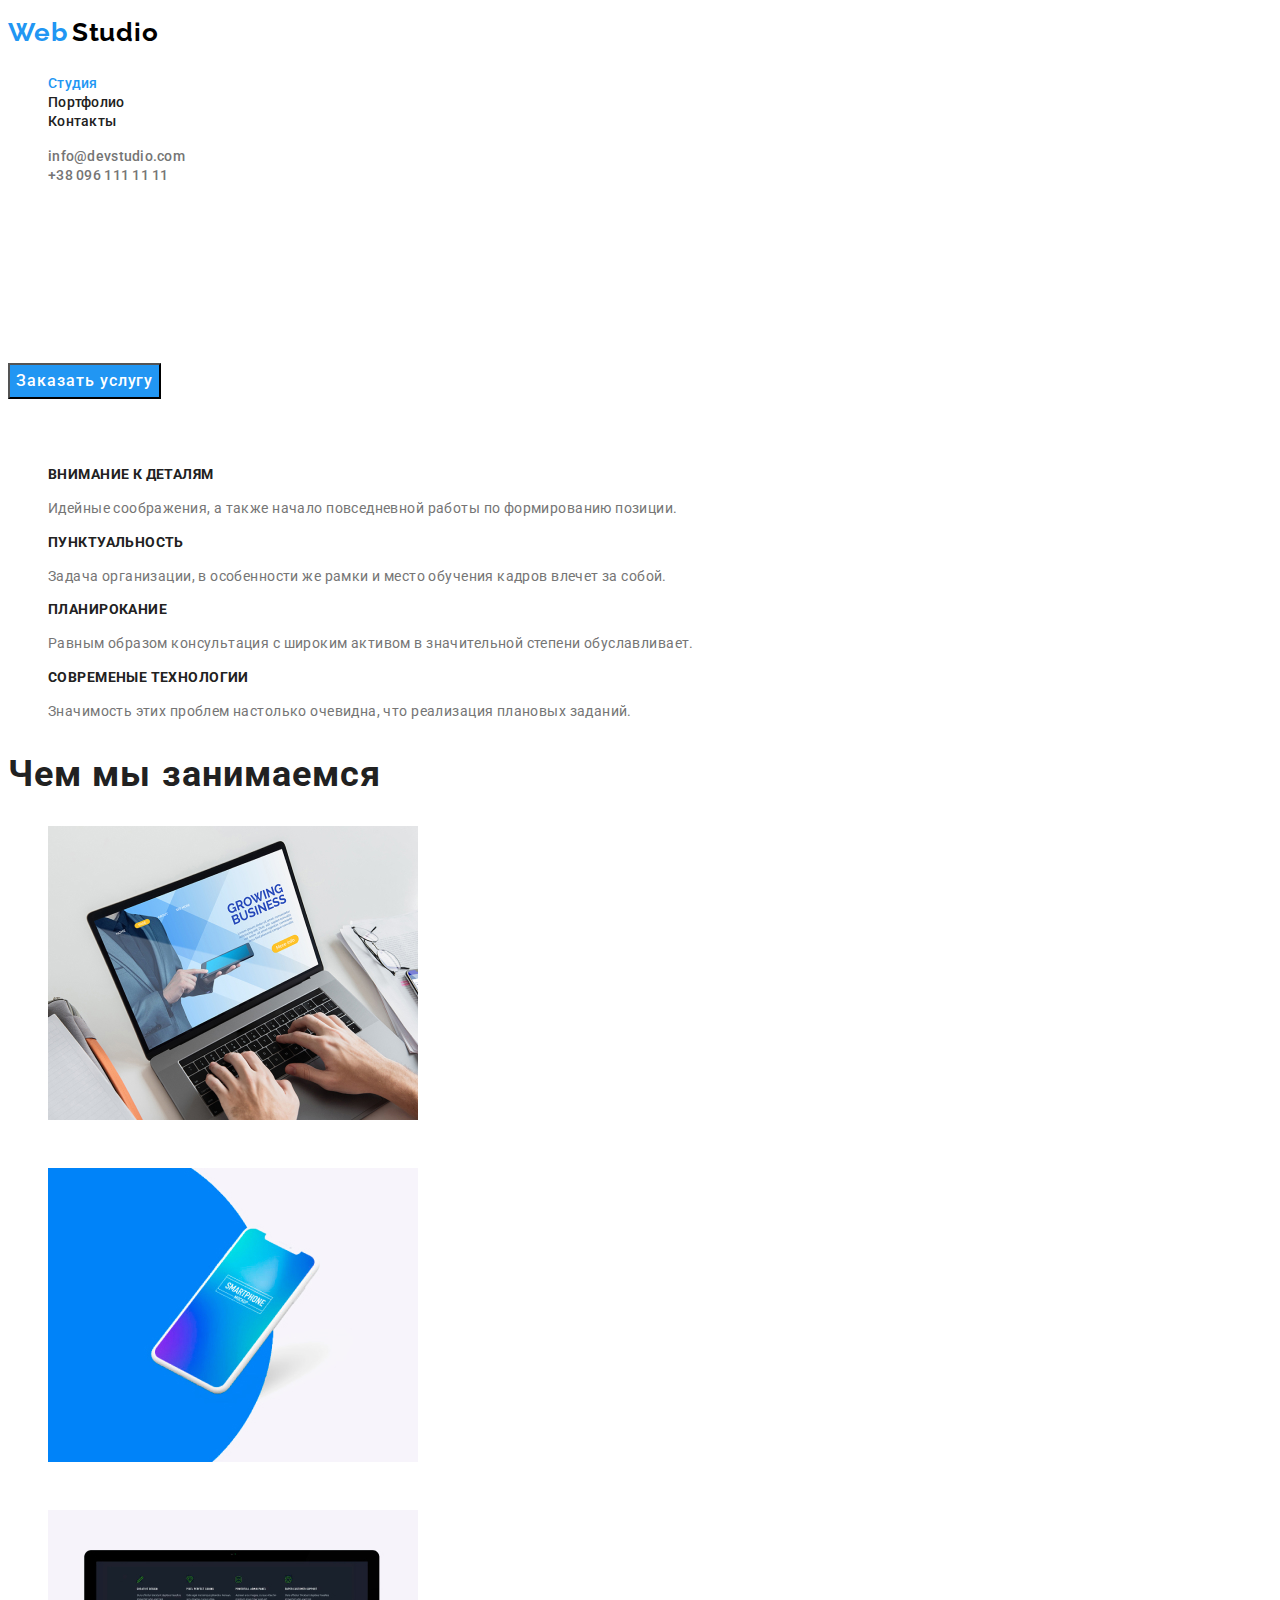
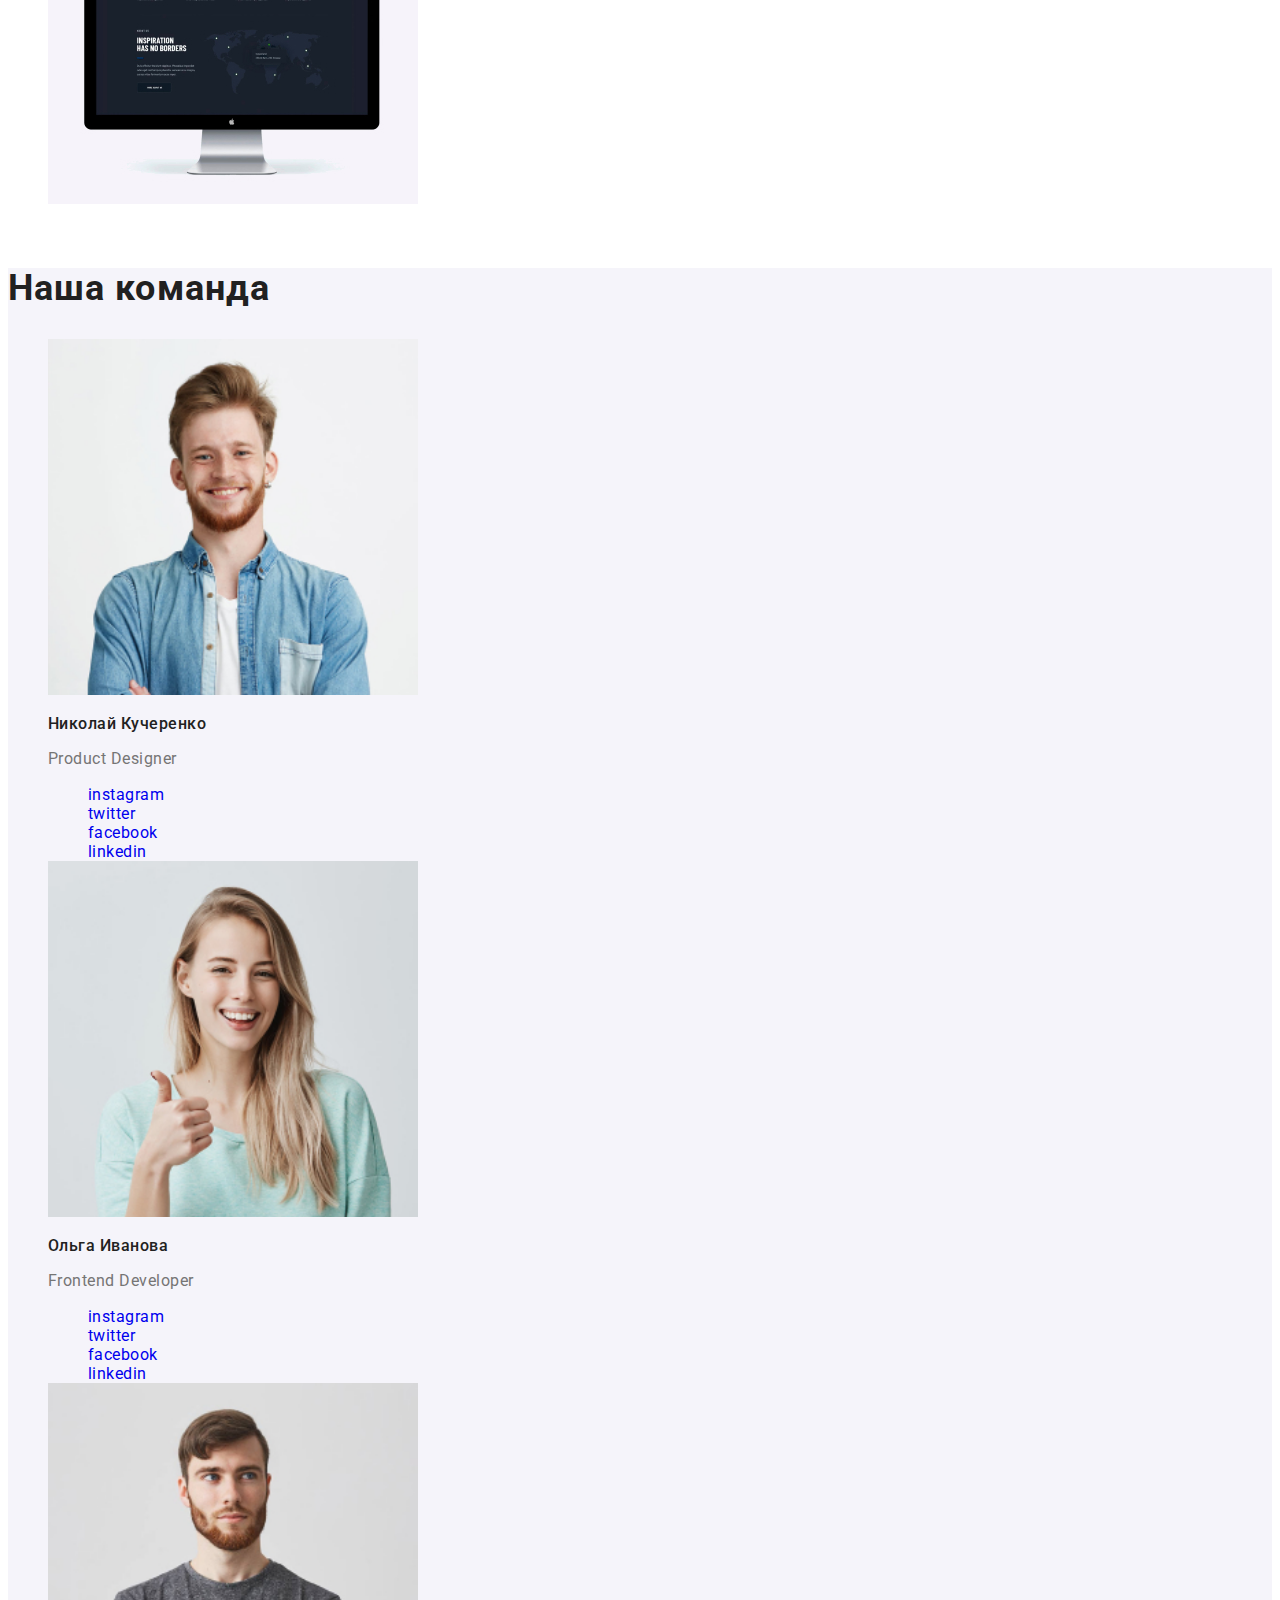
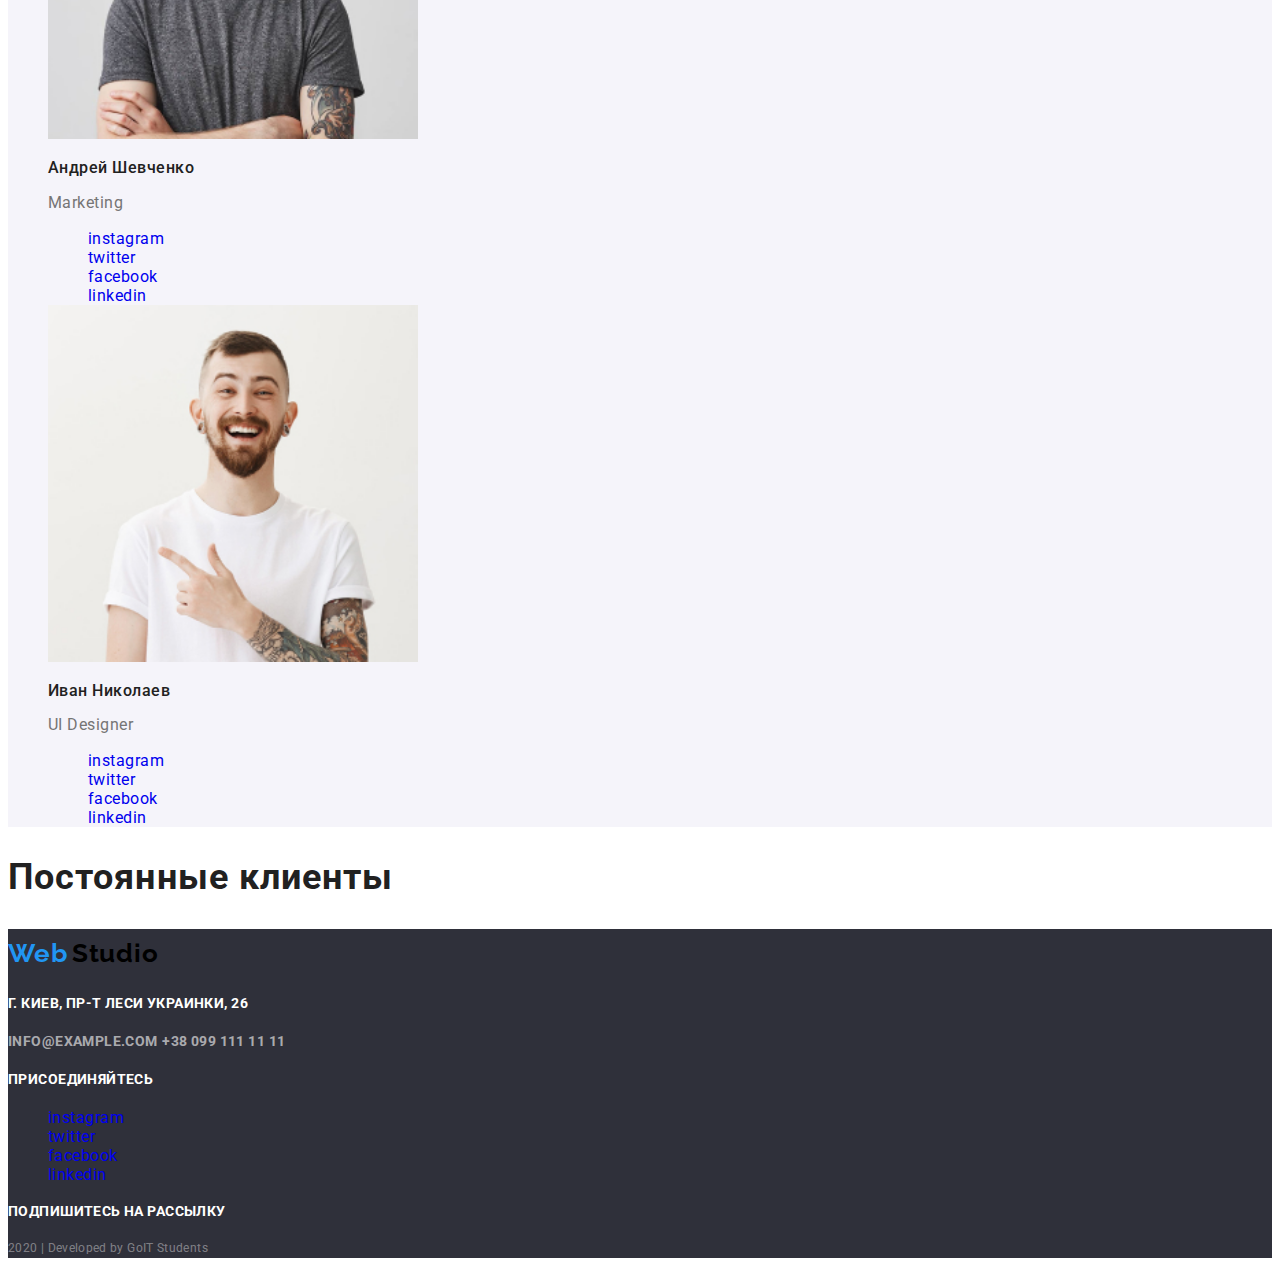
<file: index.html>
<!DOCTYPE html>
<html lang="ru">
  <head>
    <meta charset="UTF-8" />
    <meta name="viewport" content="width=device-width, initial-scale=1.0" />
    <title>Web Studio</title>
    <link
      href="https://fonts.googleapis.com/css2?family=Raleway:wght@700&family=Roboto:wght@400;500;700;900&display=swap"
      rel="stylesheet"
    />
    <link rel="stylesheet" href="./css/styles.css" />
  </head>
  <body>
    <!--Шапка страницы-->
    <header>
      <nav>
        <a href="./index.html" class="logo">
          <span class="logo-web">Web</span>
          <span class="logo-studio">Studio</span>
        </a>

        <ul class="site-nav list">
          <li><a href="./index.html" class="link current">Студия</a></li>
          <li><a href="./portfolio.html" class="link">Портфолио</a></li>
          <li><a href="" class="link">Контакты</a></li>
        </ul>
      </nav>

      <ul class="nav-info list">
        <li>
          <a href="mailto:info@devstudio.com" class="link"
            >info@devstudio.com</a
          >
        </li>
        <li><a href="tel:+380961111111" class="link">+38 096 111 11 11</a></li>
      </ul>
    </header>

    <!--Секция героя-->
    <section>
      <h1 class="main-title">
        эффектиыные решения <br />
        для вашего бизнеса
      </h1>
      <button type="button" class="button primary">Заказать услугу</button>
    </section>

    <!--Секция преимуществ-->
    <section>
      <h2 class="invisible-title">Наши преимущества</h2>
      <ul class="features list">
        <li>
          <h3 class="features-title">ВНИМАНИЕ К ДЕТАЛЯМ</h3>
          <p class="features-text">
            Идейные соображения, а также начало повседневной работы по
            формированию позиции.
          </p>
        </li>
        <li>
          <h3 class="features-title">ПУНКТУАЛЬНОСТЬ</h3>
          <p class="features-text">
            Задача организации, в особенности же рамки и место обучения кадров
            влечет за собой.
          </p>
        </li>
        <li>
          <h3 class="features-title">ПЛАНИРОКАНИЕ</h3>
          <p class="features-text">
            Равным образом консультация с широким активом в значительной степени
            обуславливает.
          </p>
        </li>
        <li>
          <h3 class="features-title">СОВРЕМЕНЫЕ ТЕХНОЛОГИИ</h3>
          <p class="features-text">
            Значимость этих проблем настолько очевидна, что реализация плановых
            заданий.
          </p>
        </li>
      </ul>
    </section>

    <!--Секция услуг-->
    <section>
      <h2 class="services-title">Чем мы занимаемся</h2>
      <ul class="services list">
        <li>
          <img
            src="./images/desktop.jpg"
            alt="десктопные приложения"
            width="370"
          />
          <h3 class="services-text">ДЕСКТОПНЫЕ ПРИЛОЖЕНИЯ</h3>
        </li>
        <li>
          <img
            src="./images/mobile.jpg"
            alt="мобильные приложения"
            width="370"
          />
          <h3 class="services-text">МОБИЛЬНЫЕ ПРИЛОЖЕНИЯ</h3>
        </li>
        <li>
          <img
            src="./images/design.jpg"
            alt="дизайнерские решения"
            width="370"
          />
          <h3 class="services-text">ДИЗАЙНЕРСКИЕ РЕШЕНИЯ</h3>
        </li>
      </ul>
    </section>

    <!--Секция команды-->
    <section class="team">
      <h2 class="team-title">Наша команда</h2>
      <ul class="list">
        <li>
          <img src="./images/john.jpg" alt="Николай Кучеренко" width="370" />
          <h3 class="team-name">Николай Кучеренко</h3>
          <p class="team-post">Product Designer</p>
          <ul class="list">
            <li>
              <a href="https://instagram.com">instagram</a>
            </li>
            <li>
              <a href="https://twitter.com">twitter</a>
            </li>
            <li>
              <a href="https://facebook.com">facebook</a>
            </li>
            <li>
              <a href="https://linkedin.com">linkedin</a>
            </li>
          </ul>
        </li>
        <li>
          <img src="./images/marta.jpg" alt="Ольга Иванова" width="370" />
          <h3 class="team-name">Ольга Иванова</h3>
          <p class="team-post">Frontend Developer</p>
          <ul class="list">
            <li>
              <a href="https://instagram.com">instagram</a>
            </li>
            <li>
              <a href="https://twitter.com">twitter</a>
            </li>
            <li>
              <a href="https://facebook.com">facebook</a>
            </li>
            <li>
              <a href="https://linkedin.com">linkedin</a>
            </li>
          </ul>
        </li>
        <li>
          <img src="./images/robert.jpg" alt="Андрей Шевченко" width="370" />
          <h3 class="team-name">Андрей Шевченко</h3>
          <p class="team-post">Marketing</p>
          <ul class="list">
            <li>
              <a href="https://instagram.com">instagram</a>
            </li>
            <li>
              <a href="https://twitter.com">twitter</a>
            </li>
            <li>
              <a href="https://facebook.com">facebook</a>
            </li>
            <li>
              <a href="https://linkedin.com">linkedin</a>
            </li>
          </ul>
        </li>
        <li>
          <img src="./images/martin.jpg" alt="Иван Николаев" width="370" />
          <h3 class="team-name">Иван Николаев</h3>
          <p class="team-post">UI Designer</p>
          <ul class="list">
            <li>
              <a href="https://instagram.com">instagram</a>
            </li>
            <li>
              <a href="https://twitter.com">twitter</a>
            </li>
            <li>
              <a href="https://facebook.com">facebook</a>
            </li>
            <li>
              <a href="https://linkedin.com">linkedin</a>
            </li>
          </ul>
        </li>
      </ul>
    </section>

    <!--Секция постоянных клиентов-->
    <section>
      <h2 class="customers-title">Постоянные клиенты</h2>
      <ul class="list">
        <li>
          <a href=""></a>
        </li>
        <li>
          <a href=""></a>
        </li>
        <li>
          <a href=""></a>
        </li>
        <li>
          <a href=""></a>
        </li>
        <li>
          <a href=""></a>
        </li>
        <li>
          <a href=""></a>
        </li>
      </ul>
    </section>

    <!--Секция футера-->
    <footer class="footer">
      <div>
        <a href="./index.html" class="logo">
          <div>
            <span class="logo-web">Web</span>
            <span class="logo-studio">Studio</span>
          </div>
        </a>
        <address>
          <p class="footer-text">г. Киев, пр-т Леси Украинки, 26</p>
          <a href="mailto:info@example.com" class="footer-info link list"
            >info@example.com</a
          >
          <a href="tel:+380991111111" class="footer-info link list"
            >+38 099 111 11 11</a
          >
        </address>
      </div>
      <div>
        <h3 class="footer-text">присоединяйтесь</h3>
        <ul class="joinin list">
          <li>
            <a href="https://instagram.com">instagram</a>
          </li>
          <li>
            <a href="https://twitter.com">twitter</a>
          </li>
          <li>
            <a href="https://facebook.com">facebook</a>
          </li>
          <li>
            <a href="https://linkedin.com">linkedin</a>
          </li>
        </ul>
      </div>
      <p class="footer-text">подпишитесь на рассылку</p>
      <p class="footer-copyright">2020 | Developed by GoIT Students</p>
    </footer>
  </body>
</html>
</file>
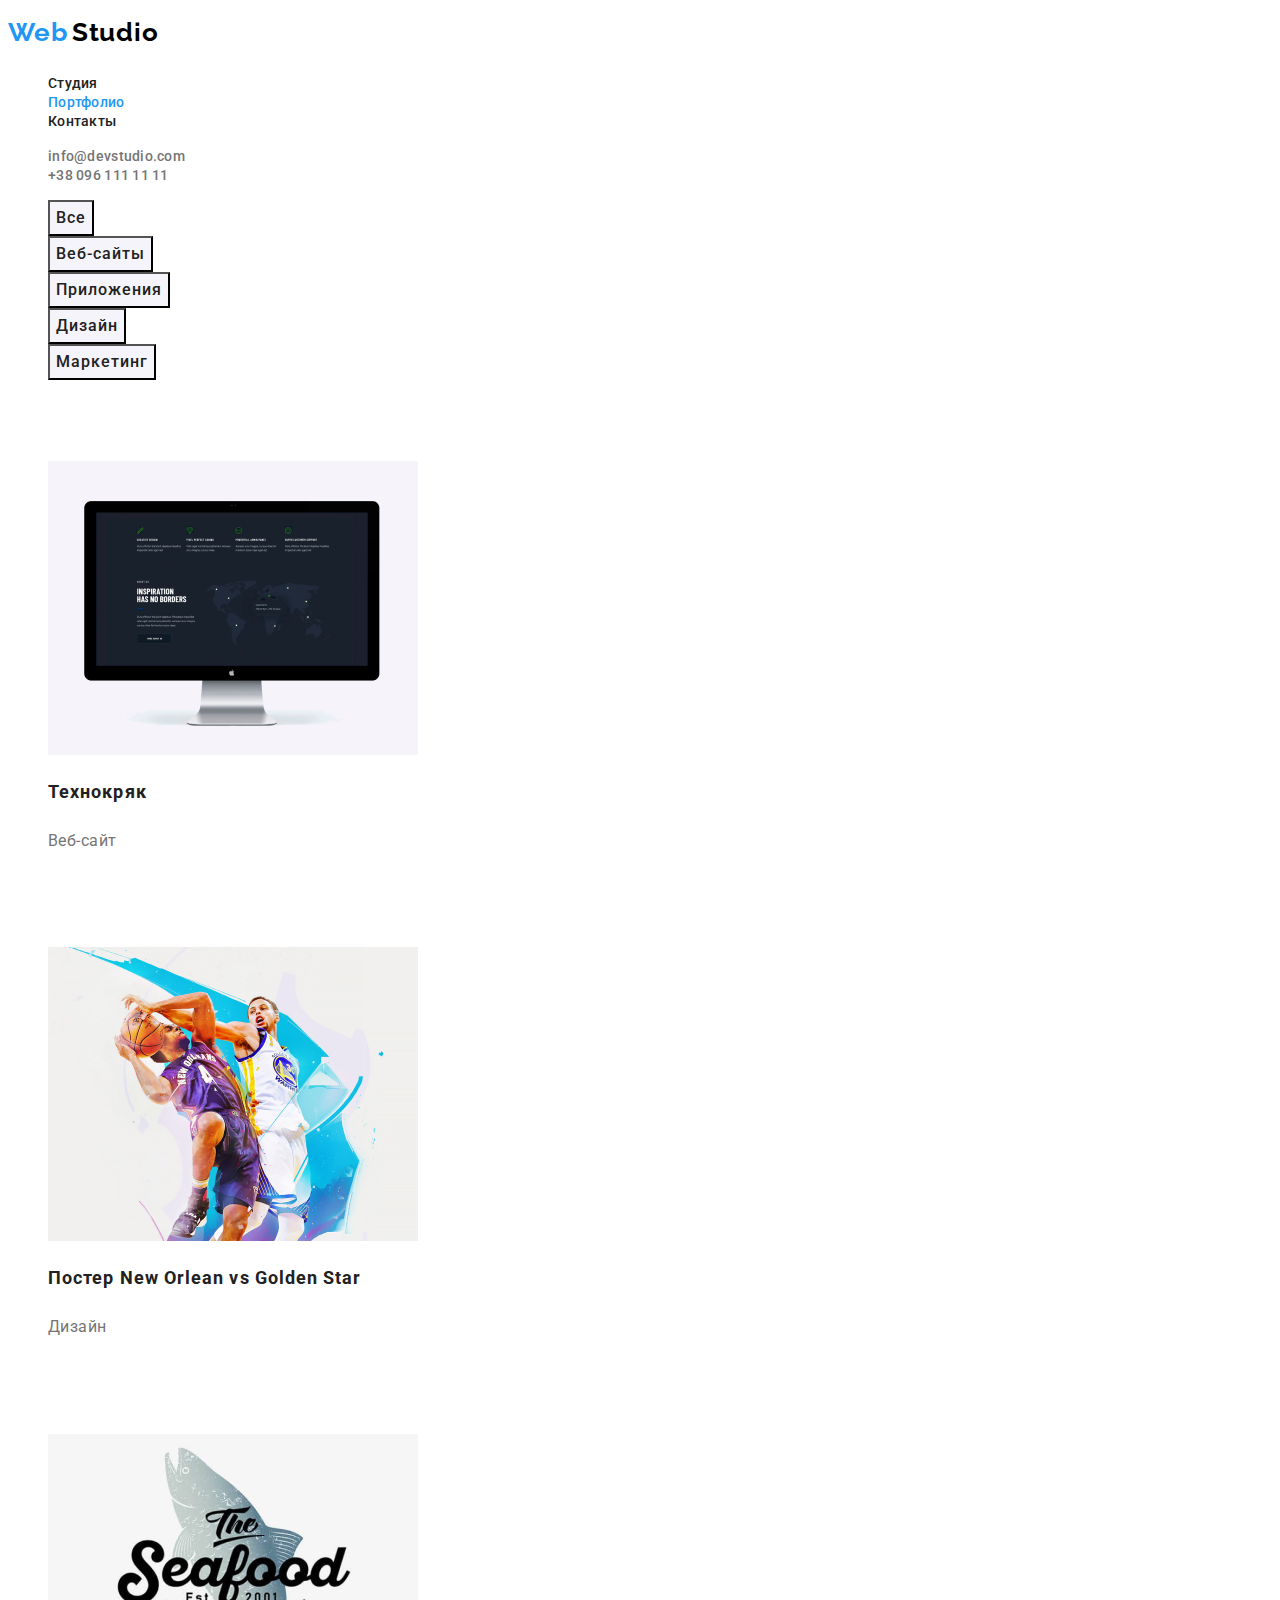
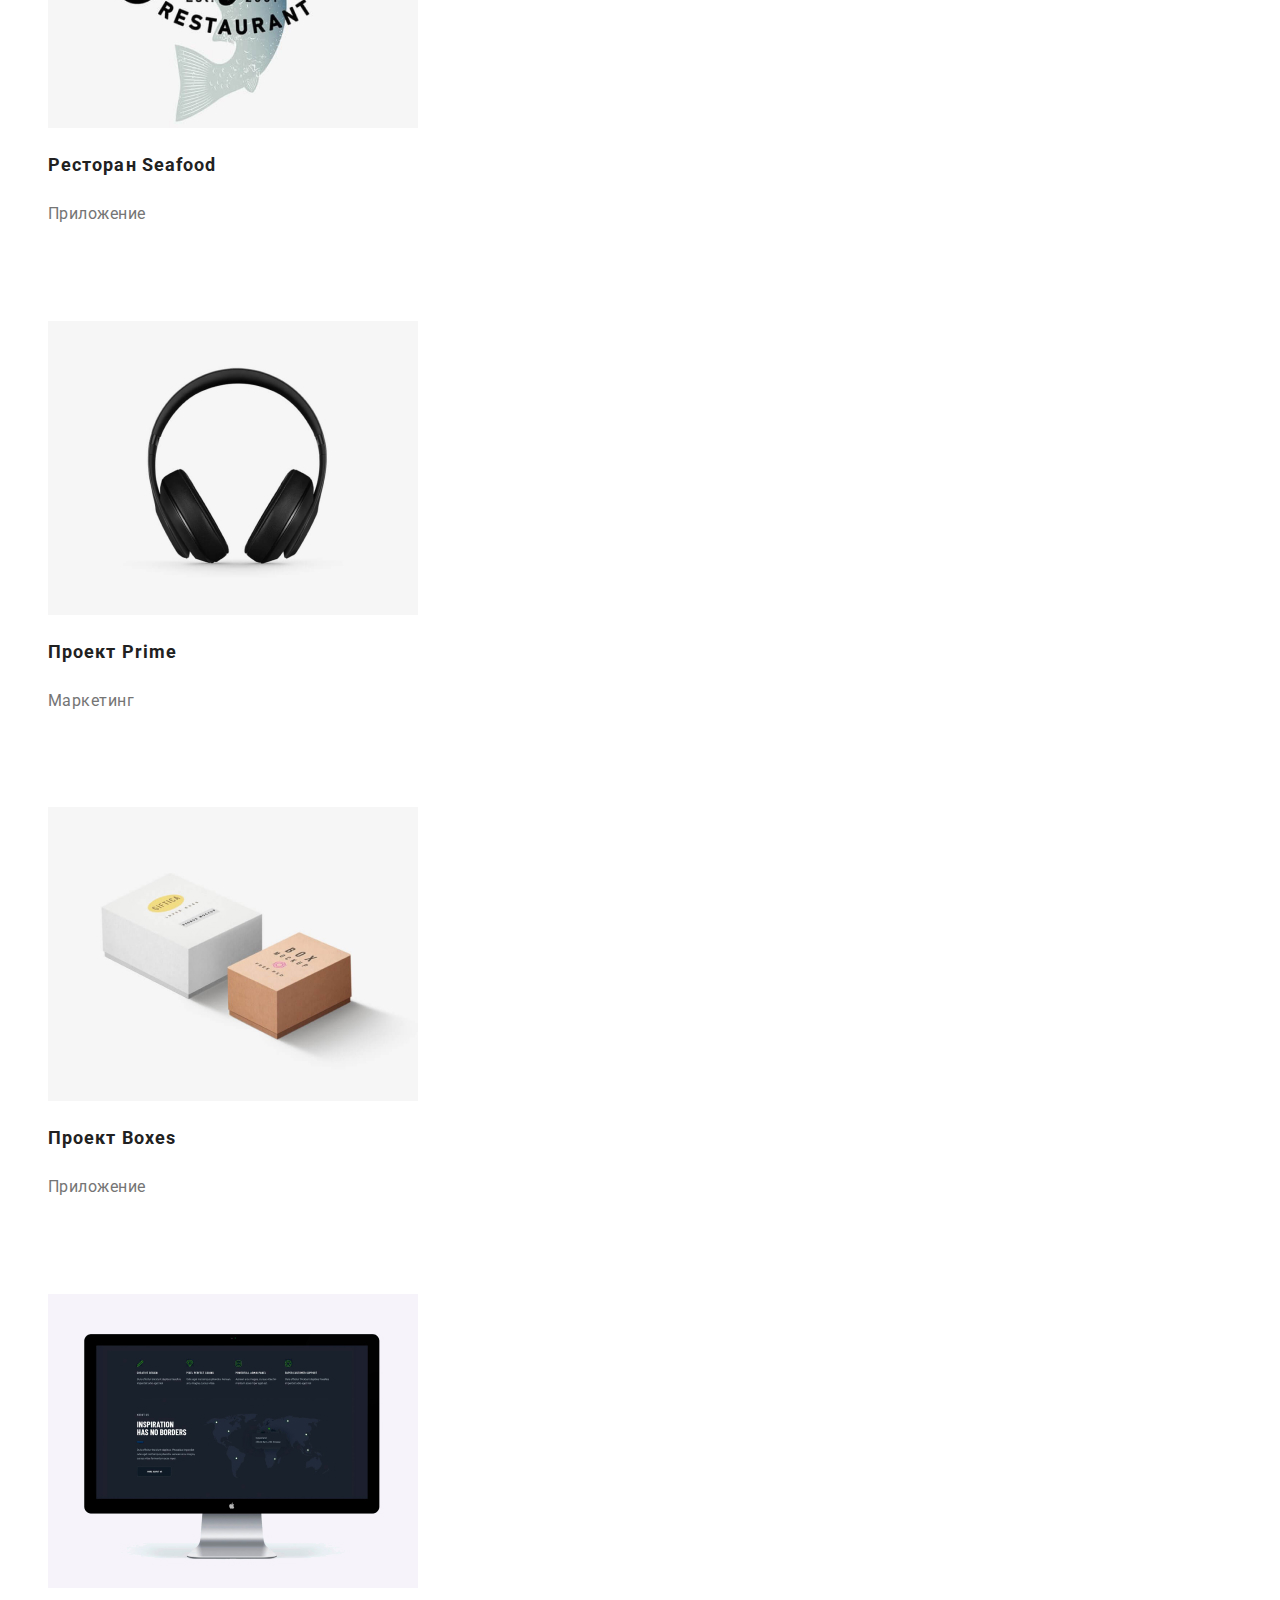
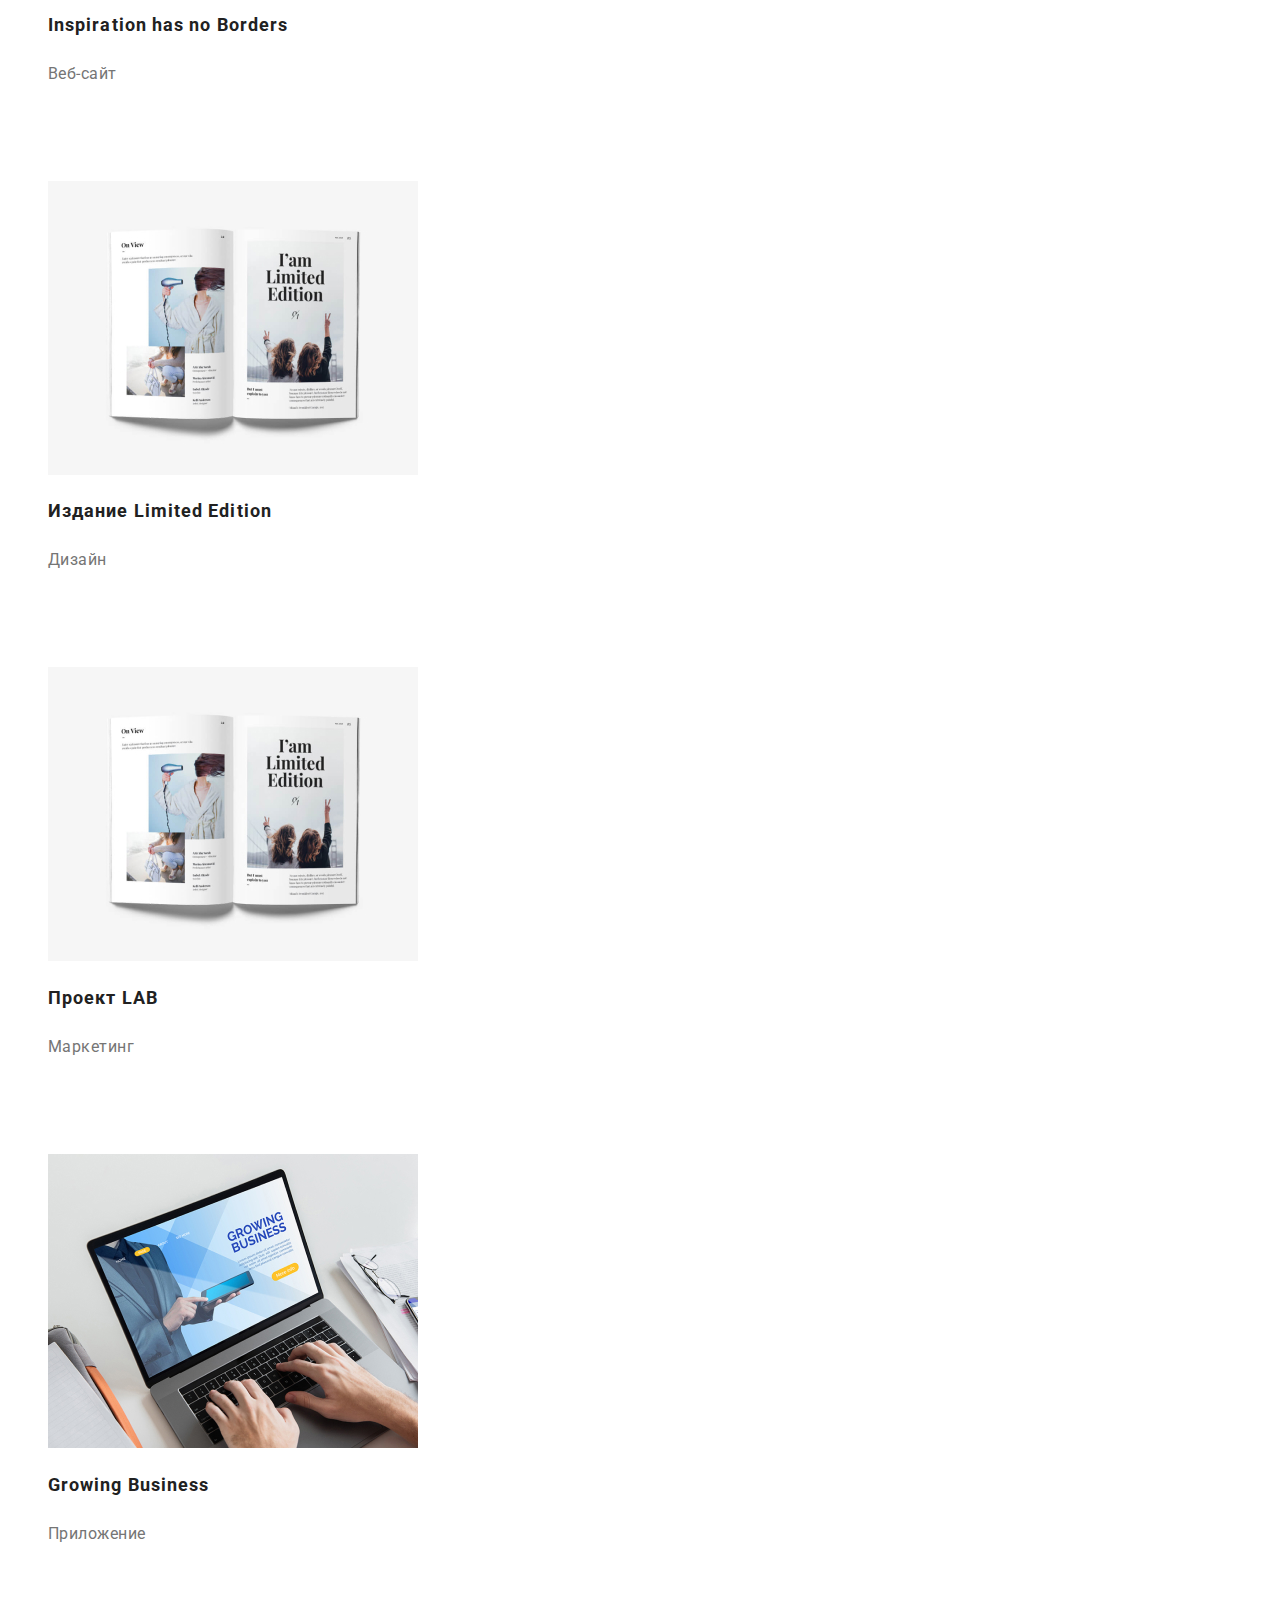
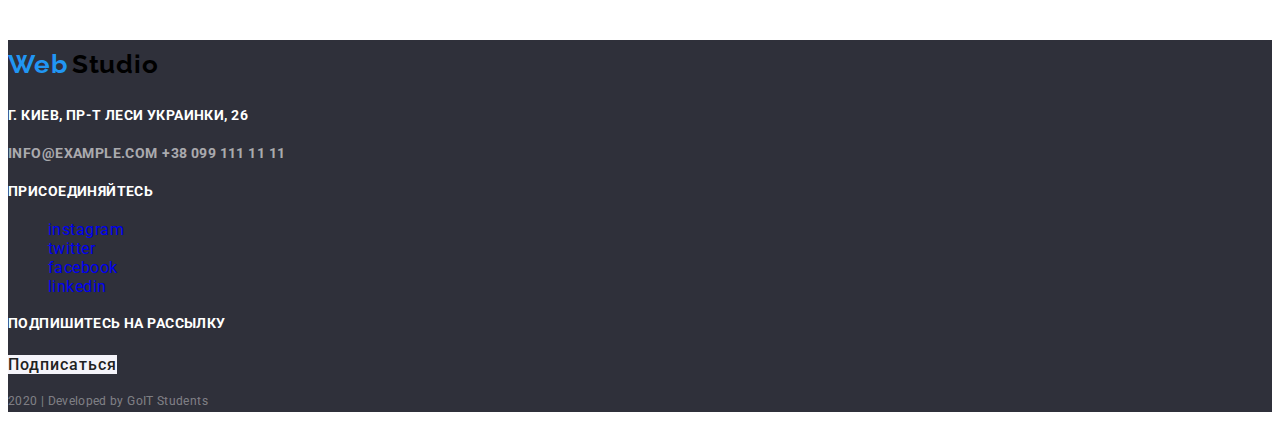
<file: portfolio.html>
<!DOCTYPE html>
<html lang="ru">
  <head>
    <meta charset="UTF-8" />
    <meta name="viewport" content="width=device-width, initial-scale=1.0" />
    <title>Web Studio</title>
    <link
      href="https://fonts.googleapis.com/css2?family=Raleway:wght@700&family=Roboto:wght@400;500;700;900&display=swap"
      rel="stylesheet"
    />
    <link rel="stylesheet" href="./css/styles.css" />
  </head>

  <body>
    <!--Шапка страницы-->
    <header>
      <nav>
        <a href="./index.html" class="logo">
          <div>
            <span class="logo-web">Web</span>
            <span class="logo-studio">Studio</span>
          </div>
        </a>

        <ul class="site-nav list">
          <li><a href="./index.html" class="link">Студия</a></li>
          <li><a href="./portfolio.html" class="link current">Портфолио</a></li>
          <li><a href="" class="link">Контакты</a></li>
        </ul>
      </nav>

      <ul class="nav-info list">
        <li>
          <a href="mailto:info@devstudio.com" class="link"
            >info@devstudio.com</a
          >
        </li>
        <li><a href="tel:+380961111111" class="link">+38 096 111 11 11</a></li>
      </ul>
    </header>

    <main>
      <!-- Кнопки фильтров -->
      <section>
        <ul class="filters-list list">
          <li class="filters-item">
            <button type="button" class="button filters">Все</button>
          </li>
          <li class="filters-item">
            <button type="button" class="button filters">Веб-сайты</button>
          </li>
          <li class="filters-item">
            <button type="button" class="button filters">Приложения</button>
          </li>
          <li class="filters-item">
            <button type="button" class="button filters">Дизайн</button>
          </li>
          <li class="filters-item">
            <button type="button" class="button filters">Маркетинг</button>
          </li>
        </ul>

        <!-- Карточки работ -->
        <h1 class="works-invisible">Наши работы</h1>
        <ul class="list">
          <li>
            <a href="">
              <img src="./images/technocrack.jpg" alt="Технокряк" width="370" />
              <h2 class="project-name">Технокряк</h2>
              <p class="project-meaning">Веб-сайт</p>
              <p class="project-text">
                Технокряк это современная площадка распространения коронавируса.
                Компании используют эту платформу для цифрового шпионажа и атак
                на защищённые сервера конкурентов.
              </p>
            </a>
          </li>
          <li>
            <a href="">
              <img
                src="./images/poster.jpg"
                alt="Постер New Orlean vs Golden Star"
                width="370"
              />
              <h2 class="project-name">Постер New Orlean vs Golden Star</h2>
              <p class="project-meaning">Дизайн</p>
              <p class="project-text">
                Технокряк это современная площадка распространения коронавируса.
                Компании используют эту платформу для цифрового шпионажа и атак
                на защищённые сервера конкурентов.
              </p>
            </a>
          </li>
          <li>
            <a href="">
              <img
                src="./images/restaurant.jpg"
                alt="Ресторан Seafood"
                width="370"
              />
              <h2 class="project-name">Ресторан Seafood</h2>
              <p class="project-meaning">Приложение</p>
              <p class="project-text">
                Технокряк это современная площадка распространения коронавируса.
                Компании используют эту платформу для цифрового шпионажа и атак
                на защищённые сервера конкурентов.
              </p>
            </a>
          </li>
          <li>
            <a href="">
              <img
                src="./images/primeproject.jpg"
                alt="Проект Prime"
                width="370"
              />
              <h2 class="project-name">Проект Prime</h2>
              <p class="project-meaning">Маркетинг</p>
              <p class="project-text">
                Технокряк это современная площадка распространения коронавируса.
                Компании используют эту платформу для цифрового шпионажа и атак
                на защищённые сервера конкурентов.
              </p>
            </a>
          </li>
          <li>
            <a href="">
              <img
                src="./images/boxesproject.jpg"
                alt="Проект Boxes"
                width="370"
              />
              <h2 class="project-name">Проект Boxes</h2>
              <p class="project-meaning">Приложение</p>
              <p class="project-text">
                Технокряк это современная площадка распространения коронавируса.
                Компании используют эту платформу для цифрового шпионажа и атак
                на защищённые сервера конкурентов.
              </p>
            </a>
          </li>
          <li>
            <a href="">
              <img
                src="./images/inspirationhasnoborders.jpg"
                alt="Inspiration has no Borders"
                width="370"
              />
              <h2 class="project-name">Inspiration has no Borders</h2>
              <p class="project-meaning">Веб-сайт</p>
              <p class="project-text">
                Технокряк это современная площадка распространения коронавируса.
                Компании используют эту платформу для цифрового шпионажа и атак
                на защищённые сервера конкурентов.
              </p>
            </a>
          </li>
          <li>
            <a href="">
              <img
                src="./images/limitededition.jpg"
                alt="Издание Limited Edition"
                width="370"
              />
              <h2 class="project-name">Издание Limited Edition</h2>
              <p class="project-meaning">Дизайн</p>
              <p class="project-text">
                Технокряк это современная площадка распространения коронавируса.
                Компании используют эту платформу для цифрового шпионажа и атак
                на защищённые сервера конкурентов.
              </p>
            </a>
          </li>
          <li>
            <a href="">
              <img
                src="./images/limitededition.jpg"
                alt="Проект LAB"
                width="370"
              />
              <h2 class="project-name">Проект LAB</h2>
              <p class="project-meaning">Маркетинг</p>
              <p class="project-text">
                Технокряк это современная площадка распространения коронавируса.
                Компании используют эту платформу для цифрового шпионажа и атак
                на защищённые сервера конкурентов.
              </p>
            </a>
          </li>
          <li>
            <a href="">
              <img
                src="./images/growingbusiness.jpg"
                alt="Growing Business"
                width="370"
              />
              <h2 class="project-name">Growing Business</h2>
              <p class="project-meaning">Приложение</p>
              <p class="project-text">
                Технокряк это современная площадка распространения коронавируса.
                Компании используют эту платформу для цифрового шпионажа и атак
                на защищённые сервера конкурентов.
              </p>
            </a>
          </li>
        </ul>
      </section>
    </main>

    <!--Секция подвала-->
    <footer class="footer">
      <div>
        <a href="./index.html" class="logo">
          <div>
            <span class="logo-web">Web</span>
            <span class="logo-studio">Studio</span>
          </div>
        </a>
        <address>
          <p class="footer-text">г. Киев, пр-т Леси Украинки, 26</p>
          <a href="mailto:info@example.com" class="footer-info link list"
            >info@example.com</a
          >
          <a href="tel:+380991111111" class="footer-info link list"
            >+38 099 111 11 11</a
          >
        </address>
      </div>
      <div>
        <h3 class="footer-text">ПРИСОЕДИНЯЙТЕСЬ</h3>
        <ul class="joinin list">
          <li>
            <a href="https://instagram.com">instagram</a>
          </li>
          <li>
            <a href="https://twitter.com">twitter</a>
          </li>
          <li>
            <a href="https://facebook.com">facebook</a>
          </li>
          <li>
            <a href="https://linkedin.com">linkedin</a>
          </li>
        </ul>
      </div>
      <p class="footer-text">ПОДПИШИТЕСЬ НА РАССЫЛКУ</p>
      <a href="" class="button">Подписаться</a>
      <p class="footer-copyright">2020 | Developed by GoIT Students</p>
    </footer>
  </body>
</html>
</file>
<file: css/styles.css>
/* цвет основного текста #212121; */

/* вторичный цвет текста #757575; */

/* белый #ffffff; */

/* акцент #2196f3; */

/* цвет текста контактов в футере rgba(255, 255, 255, 0.6); */

/* цвет фона #ffffff; */

/* вторичный цвет фона #f5f4fA; */

/* Цвет Футера #2F303A */

:root {
  --primary-text-color: #212121;
  --secondary-text-color: #757575;
  --accent-color: #2196f3;
  --white-color: #ffffff;
  --logo-text-color: #000000;
  --primary-background-color: #ffffff;
  --secondary-background-color: #f5f4fa;
  --footer-background-color: #2f303a;
  --footer-info: rgba(255, 255, 255, 0.6);
  --footer-copyright-color: rgba(255, 255, 255, 0.4);
}

body {
  background-color: var(--primary-background-color);
  font-family: Roboto, sans-serif;
  letter-spacing: 0.03em;
}

a {
  text-decoration: none;
}

.logo-web {
  font-family: Raleway, sans-serif;
  font-weight: bold;
  font-size: 26px;
  line-height: 1.9;
  letter-spacing: 0.03em;
  color: var(--accent-color);
}

.logo-studio {
  font-family: Raleway, sans-serif;
  font-weight: bold;
  font-size: 26px;
  line-height: 1.9;
  letter-spacing: 0.03em;
  color: var(--logo-text-color);
}

.list {
  list-style: none;
}

/* Навигация */
.site-nav .link {
  font-weight: 500;
  font-size: 14px;
  line-height: 1.14;
  letter-spacing: 0.02em;
  color: var(--primary-text-color);
}

.site-nav .link:hover,
.site-nav .link:focus {
  color: var(--accent-color);
}

.site-nav .link.current {
  color: var(--accent-color);
}

.nav-info .link {
  font-weight: 500;
  font-size: 14px;
  line-height: 1.14;
  letter-spacing: 0.02em;
  color: var(--secondary-text-color);
}

.nav-info .link:hover,
.nav-info .link:focus {
  color: var(--accent-color);
}

/* Герой */

.main-title {
  text-transform: uppercase;
  font-weight: 900;
  font-size: 44px;
  line-height: 1.36;
  letter-spacing: 0.06em;
  color: var(--white-color);
}

/* 
.button {
  font-weight: bold;
  font-size: 16px;
  line-height: 1.87;
  color: var(--white-color);
  background: var(--accent-color);
}
 */

.main-button {
  font-family: Roboto;
  font-weight: bold;
  font-size: 16px;
  line-height: 1.87;
  letter-spacing: 0.06em;
}

.main-button {
  color: var(--white-color);
  background-color: var(--accent-color);
}

/* Преимущества */

.invisible-title {
  color: var(--white-color);
}

.features-title {
  font-weight: bold;
  font-size: 14px;
  line-height: 1.14;
  letter-spacing: 0.03em;
  color: var(--primary-text-color);
}

.features-text {
  font-size: 14px;
  line-height: 1.71;
  letter-spacing: 0.03em;
  color: #757575;
}

/* Услуги */

.services-title {
  font-weight: bold;
  font-size: 36px;
  line-height: 1.16;
  letter-spacing: 0.03em;
  color: var(--primary-text-color);
}

.services-text {
  font-weight: bold;
  font-size: 14px;
  line-height: 1.14;
  letter-spacing: 0.03em;
  color: var(--white-color);
}

/* Команда */

.team {
  background-color: var(--secondary-background-color);
}

.team-title {
  font-weight: bold;
  font-size: 36px;
  line-height: 1.16;
  letter-spacing: 0.03em;
  color: var(--primary-text-color);
}

.team-name {
  font-weight: 500;
  font-size: 16px;
  line-height: 1.18;
  letter-spacing: 0.03em;
  color: var(--primary-text-color);
}

.team-post {
  font-size: 16px;
  line-height: 1.18;
  letter-spacing: 0.03em;
  color: var(--secondary-text-color);
}

/* Клиенты */

.customers-title {
  font-weight: bold;
  font-size: 36px;
  line-height: 1.16;
  letter-spacing: 0.03em;
  color: var(--primary-text-color);
}

/* Футер */

.footer {
  background-color: var(--footer-background-color);
}

.footer-text {
  text-transform: uppercase;
  font-family: Roboto;
  font-style: normal;
  font-weight: bold;
  font-size: 14px;
  line-height: 1.71;
  letter-spacing: 0.03em;
  color: var(--white-color);
}

.footer-info {
  text-transform: uppercase;
  font-family: Roboto;
  font-style: normal;
  font-weight: bold;
  font-size: 14px;
  line-height: 1.71;
  letter-spacing: 0.03em;
  color: var(--footer-info);
}

.footer-copyright {
  font-family: Roboto;
  font-style: normal;
  font-weight: normal;
  font-size: 12px;
  line-height: 1.71;
  letter-spacing: 0.03em;
  color: var(--footer-copyright-color);
}

/* portfolio.html */

.button {
  font-family: Roboto;
  font-style: normal;
  color: var(--primary-text-color);
  font-size: 16px;
  font-weight: 500;
  line-height: 1.87;
  letter-spacing: 0.06em;
  background-color: var(--secondary-background-color);
}

.button.primary {
  color: var(--white-color);
  background-color: var(--accent-color);
}

.button:hover,
.button:focus {
  color: var(--white-color);
  background-color: var(--accent-color);
}

.works-invisible {
  color: var(--white-color);
}

.project-name {
  font-weight: bold;
  font-size: 18px;
  line-height: 2;
  letter-spacing: 0.06em;
  color: var(--primary-text-color);
}

.project-meaning {
  font-size: 16px;
  line-height: 1.87;
  letter-spacing: 0.03em;
  color: var(--secondary-text-color);
}

.project-text {
  font-size: 18px;
  line-height: 1.55;
  letter-spacing: 0.03em;
  color: var(--white-color);
}
</file>
